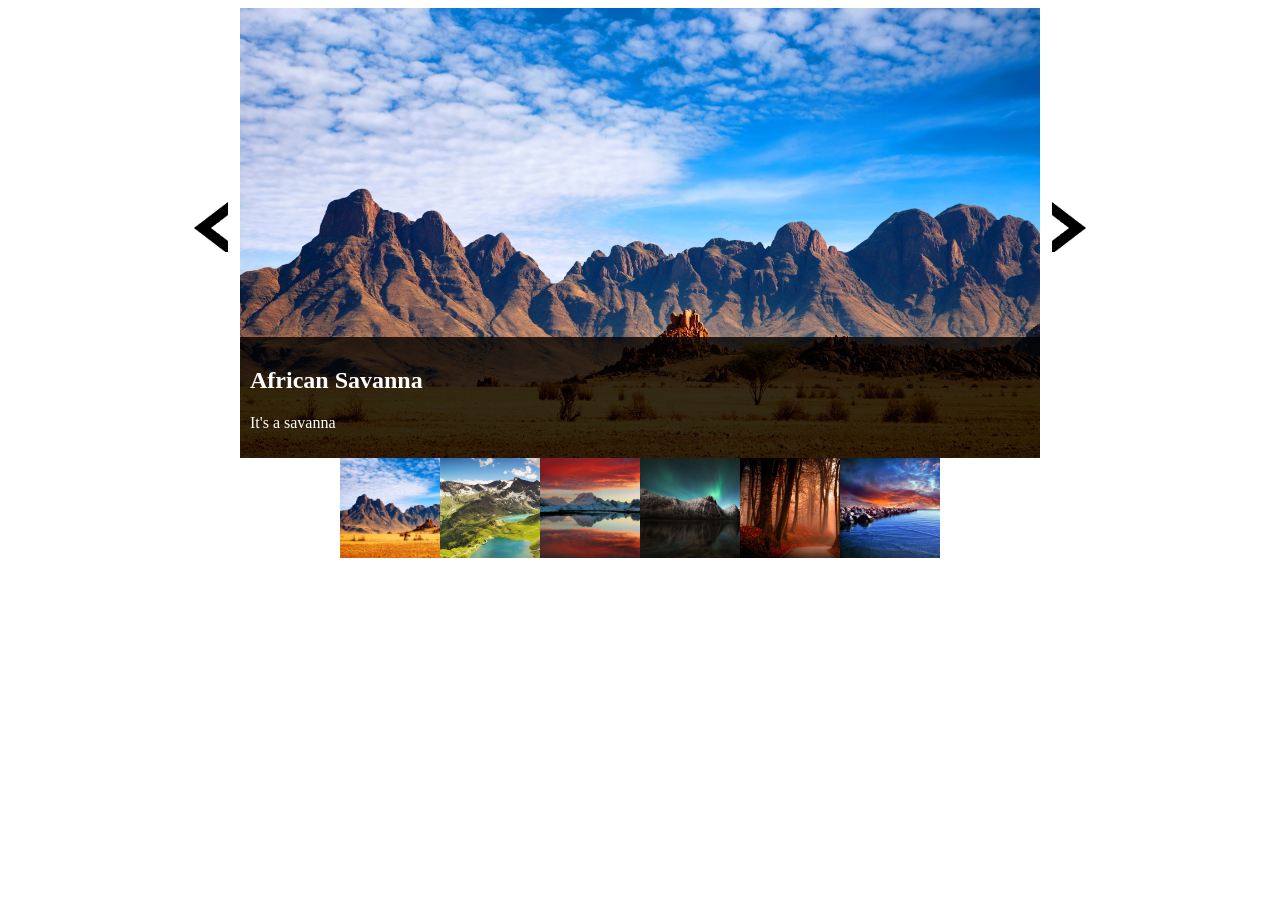
<file: galery.html>
<!DOCTYPE html>
<html lang="en">

<head>
  <meta charset="utf-8">
  
  <title>Galery</title>
</head>

<body>
  <div class="container">
  <div id="main-image">
    <img src="./img/left-inactive.png" id="left" class="arrow">
    <img src="./img/right-inactive.png" id="right" class="arrow">
  </div>
  <div id="thumbnail"></div>
</div>
<script src="script/main.js"></script>
<link rel="stylesheet" href="style/styles.css">
</body>

</html>
</file>
<file: style/styles.css>
#thumbnail{
  display:flex;
  justify-content: center;
}

#main-image{
    display:flex;
    justify-content: center;
}

.thumbnail-content{
  width: 100px;
  height: 100px;
  display: inline-block;
  overflow: hidden;
}

.main-image-content{
  width: 800px;
  height: 450px;
  display: flex;
  overflow: hidden;
  flex-direction: row;
  flex-wrap: wrap;
  position: relative;
}

.thumbnail-content img{
  height: 100%;
}

.main-image-content img{
  width: 100%;
}

#textBox{
  display: inline-block;
  position: absolute;
  padding: 10px;
  width: 100%;
  box-sizing: border-box;
  color: white;
  background-color: rgba(0, 0, 0, 0.8);
  overflow: auto;
  bottom: 0;
  left: 0;
}

.pressed{
  opacity: 0.5;
}
</file>
